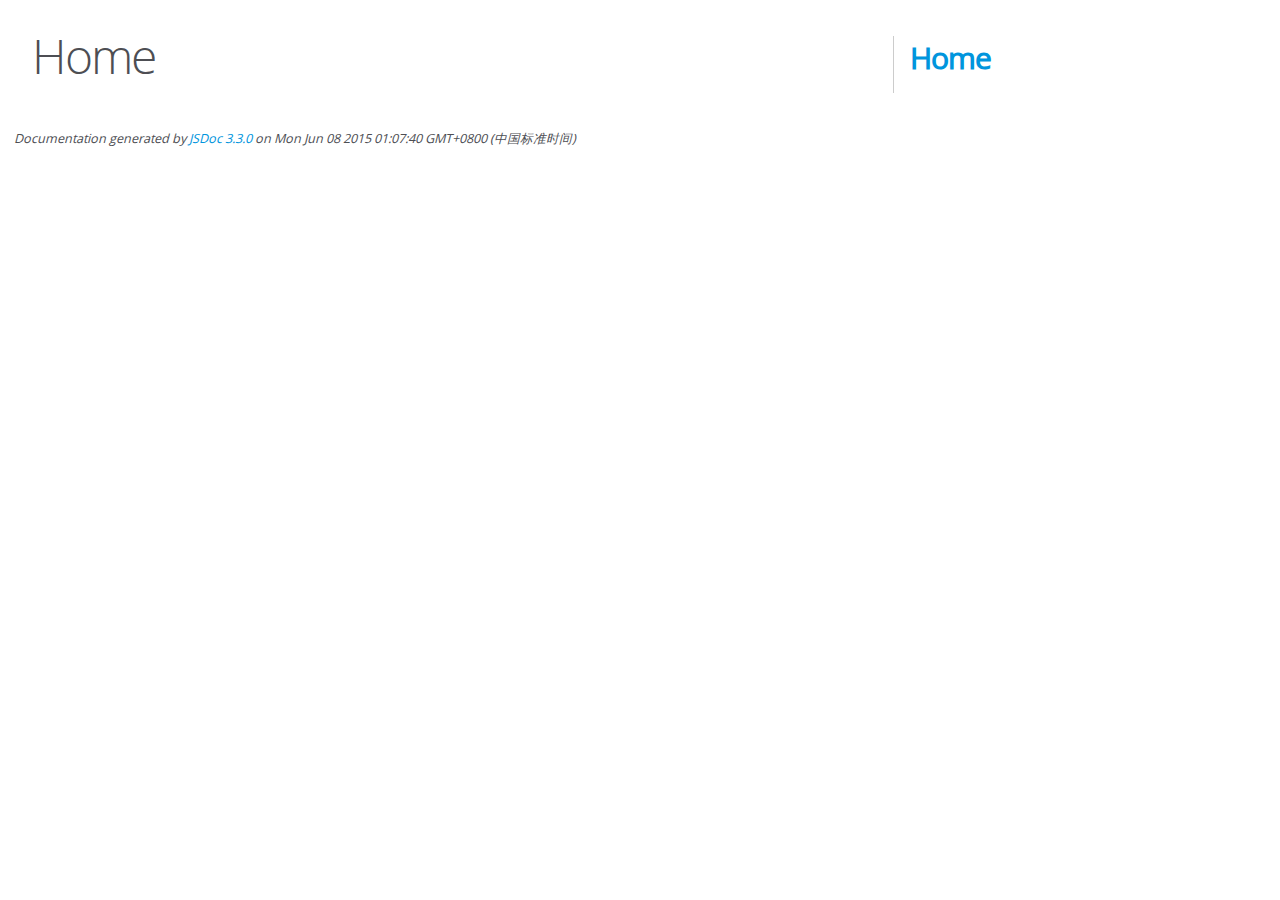
<file: src/main/webapp/editor.md/docs/index.html>
<!DOCTYPE html>
<html lang="en">
<head>
    <meta charset="utf-8">
    <title>JSDoc: Home</title>

    <script src="scripts/prettify/prettify.js"> </script>
    <script src="scripts/prettify/lang-css.js"> </script>
    <!--[if lt IE 9]>
      <script src="//html5shiv.googlecode.com/svn/trunk/html5.js"></script>
    <![endif]-->
    <link type="text/css" rel="stylesheet" href="styles/prettify-tomorrow.css">
    <link type="text/css" rel="stylesheet" href="styles/jsdoc-default.css">
</head>

<body>

<div id="main">

    <h1 class="page-title">Home</h1>

    



    


    <h3> </h3>










    









</div>

<nav>
    <h2><a href="index.html">Home</a></h2>
</nav>

<br class="clear">

<footer>
    Documentation generated by <a href="https://github.com/jsdoc3/jsdoc">JSDoc 3.3.0</a> on Mon Jun 08 2015 01:07:40 GMT+0800 (中国标准时间)
</footer>

<script> prettyPrint(); </script>
<script src="scripts/linenumber.js"> </script>
</body>
</html>
</file>
<file: src/main/webapp/editor.md/docs/styles/prettify-tomorrow.css>
/* Tomorrow Theme */
/* Original theme - https://github.com/chriskempson/tomorrow-theme */
/* Pretty printing styles. Used with prettify.js. */
/* SPAN elements with the classes below are added by prettyprint. */
/* plain text */
.pln {
  color: #4d4d4c; }

@media screen {
  /* string content */
  .str {
    color: #718c00; }

  /* a keyword */
  .kwd {
    color: #8959a8; }

  /* a comment */
  .com {
    color: #8e908c; }

  /* a type name */
  .typ {
    color: #4271ae; }

  /* a literal value */
  .lit {
    color: #f5871f; }

  /* punctuation */
  .pun {
    color: #4d4d4c; }

  /* lisp open bracket */
  .opn {
    color: #4d4d4c; }

  /* lisp close bracket */
  .clo {
    color: #4d4d4c; }

  /* a markup tag name */
  .tag {
    color: #c82829; }

  /* a markup attribute name */
  .atn {
    color: #f5871f; }

  /* a markup attribute value */
  .atv {
    color: #3e999f; }

  /* a declaration */
  .dec {
    color: #f5871f; }

  /* a variable name */
  .var {
    color: #c82829; }

  /* a function name */
  .fun {
    color: #4271ae; } }
/* Use higher contrast and text-weight for printable form. */
@media print, projection {
  .str {
    color: #060; }

  .kwd {
    color: #006;
    font-weight: bold; }

  .com {
    color: #600;
    font-style: italic; }

  .typ {
    color: #404;
    font-weight: bold; }

  .lit {
    color: #044; }

  .pun, .opn, .clo {
    color: #440; }

  .tag {
    color: #006;
    font-weight: bold; }

  .atn {
    color: #404; }

  .atv {
    color: #060; } }
/* Style */
/*
pre.prettyprint {
  background: white;
  font-family: Consolas, Monaco, 'Andale Mono', monospace;
  font-size: 12px;
  line-height: 1.5;
  border: 1px solid #ccc;
  padding: 10px; }
*/

/* Specify class=linenums on a pre to get line numbering */
ol.linenums {
  margin-top: 0;
  margin-bottom: 0; }

/* IE indents via margin-left */
li.L0,
li.L1,
li.L2,
li.L3,
li.L4,
li.L5,
li.L6,
li.L7,
li.L8,
li.L9 {
  /* */ }

/* Alternate shading for lines */
li.L1,
li.L3,
li.L5,
li.L7,
li.L9 {
  /* */ }
</file>
<file: src/main/webapp/editor.md/docs/styles/jsdoc-default.css>
@font-face {
    font-family: 'Open Sans';
    font-weight: normal;
    font-style: normal;
    src: url('../fonts/OpenSans-Regular-webfont.eot');
    src:
        local('Open Sans'),
        local('OpenSans'),
        url('../fonts/OpenSans-Regular-webfont.eot?#iefix') format('embedded-opentype'),
        url('../fonts/OpenSans-Regular-webfont.woff') format('woff'),
        url('../fonts/OpenSans-Regular-webfont.svg#open_sansregular') format('svg');
}

@font-face {
    font-family: 'Open Sans Light';
    font-weight: normal;
    font-style: normal;
    src: url('../fonts/OpenSans-Light-webfont.eot');
    src:
        local('Open Sans Light'),
        local('OpenSans Light'),
        url('../fonts/OpenSans-Light-webfont.eot?#iefix') format('embedded-opentype'),
        url('../fonts/OpenSans-Light-webfont.woff') format('woff'),
        url('../fonts/OpenSans-Light-webfont.svg#open_sanslight') format('svg');
}

html
{
    overflow: auto;
    background-color: #fff;
    font-size: 14px;
}

body
{
    font-family: 'Open Sans', sans-serif;
    line-height: 1.5;
    color: #4d4e53;
    background-color: white;
}

a, a:visited, a:active {
    color: #0095dd;
    text-decoration: none;
}

a:hover {
    text-decoration: underline;
}

header
{
    display: block;
    padding: 0px 4px;
}

tt, code, kbd, samp {
    font-family: Consolas, Monaco, 'Andale Mono', monospace;
}

.class-description {
    font-size: 130%;
    line-height: 140%;
    margin-bottom: 1em;
    margin-top: 1em;
}

.class-description:empty {
    margin: 0;
}

#main {
    float: left;
    width: 70%;
}

article dl {
    margin-bottom: 40px;
}

section
{
    display: block;
    background-color: #fff;
    padding: 12px 24px;
    border-bottom: 1px solid #ccc;
    margin-right: 30px;
}

.variation {
    display: none;
}

.signature-attributes {
    font-size: 60%;
    color: #aaa;
    font-style: italic;
    font-weight: lighter;
}

nav
{
    display: block;
    float: right;
    margin-top: 28px;
    width: 30%;
    box-sizing: border-box;
    border-left: 1px solid #ccc;
    padding-left: 16px;
}

nav ul {
    font-family: 'Lucida Grande', 'Lucida Sans Unicode', arial, sans-serif;
    font-size: 100%;
    line-height: 17px;
    padding: 0;
    margin: 0;
    list-style-type: none;
}

nav ul a, nav ul a:visited, nav ul a:active {
    font-family: Consolas, Monaco, 'Andale Mono', monospace;
    line-height: 18px;
    color: #4D4E53;
}

nav h3 {
    margin-top: 12px;
}

nav li {
    margin-top: 6px;
}

footer {
    display: block;
    padding: 6px;
    margin-top: 12px;
    font-style: italic;
    font-size: 90%;
}

h1, h2, h3, h4 {
    font-weight: 200;
    margin: 0;
}

h1
{
    font-family: 'Open Sans Light', sans-serif;
    font-size: 48px;
    letter-spacing: -2px;
    margin: 12px 24px 20px;
}

h2, h3
{
    font-size: 30px;
    font-weight: 700;
    letter-spacing: -1px;
    margin-bottom: 12px;
}

h4
{
    font-size: 18px;
    letter-spacing: -0.33px;
    margin-bottom: 12px;
    color: #4d4e53;
}

h5, .container-overview .subsection-title
{
    font-size: 120%;
    font-weight: bold;
    letter-spacing: -0.01em;
    margin: 8px 0 3px 0;
}

h6
{
    font-size: 100%;
    letter-spacing: -0.01em;
    margin: 6px 0 3px 0;
    font-style: italic;
}

.ancestors { color: #999; }
.ancestors a
{
    color: #999 !important;
    text-decoration: none;
}

.clear
{
    clear: both;
}

.important
{
    font-weight: bold;
    color: #950B02;
}

.yes-def {
    text-indent: -1000px;
}

.type-signature {
    color: #aaa;
}

.name, .signature {
    font-family: Consolas, Monaco, 'Andale Mono', monospace;
}

.details { margin-top: 14px; border-left: 2px solid #DDD; }
.details dt { width: 120px; float: left; padding-left: 10px;  padding-top: 6px; }
.details dd { margin-left: 70px; }
.details ul { margin: 0; }
.details ul { list-style-type: none; }
.details li { margin-left: 30px; padding-top: 6px; }
.details pre.prettyprint { margin: 0 }
.details .object-value { padding-top: 0; }

.description {
    margin-bottom: 1em;
    margin-top: 1em;
}

.code-caption
{
    font-style: italic;
    font-size: 107%;
    margin: 0;
}

.prettyprint
{
    border: 1px solid #ddd;
    width: 80%;
    overflow: auto;
}

.prettyprint.source {
    width: inherit;
}

.prettyprint code
{
    font-size: 100%;
    line-height: 18px;
    display: block;
    padding: 4px 12px;
    margin: 0;
    background-color: #fff;
    color: #4D4E53;
}

.prettyprint code span.line
{
  display: inline-block;
}

.prettyprint.linenums
{
  padding-left: 70px;
  -webkit-user-select: none;
  -moz-user-select: none;
  -ms-user-select: none;
  user-select: none;
}

.prettyprint.linenums ol
{
  padding-left: 0;
}

.prettyprint.linenums li
{
  border-left: 3px #ddd solid;
}

.prettyprint.linenums li.selected,
.prettyprint.linenums li.selected *
{
  background-color: lightyellow;
}

.prettyprint.linenums li *
{
  -webkit-user-select: text;
  -moz-user-select: text;
  -ms-user-select: text;
  user-select: text;
}

.params, .props
{
    border-spacing: 0;
    border: 0;
    border-collapse: collapse;
}

.params .name, .props .name, .name code {
    color: #4D4E53;
    font-family: Consolas, Monaco, 'Andale Mono', monospace;
    font-size: 100%;
}

.params td, .params th, .props td, .props th
{
    border: 1px solid #ddd;
    margin: 0px;
    text-align: left;
    vertical-align: top;
    padding: 4px 6px;
    display: table-cell;
}

.params thead tr, .props thead tr
{
    background-color: #ddd;
    font-weight: bold;
}

.params .params thead tr, .props .props thead tr
{
    background-color: #fff;
    font-weight: bold;
}

.params th, .props th { border-right: 1px solid #aaa; }
.params thead .last, .props thead .last { border-right: 1px solid #ddd; }

.params td.description > p:first-child,
.props td.description > p:first-child
{
    margin-top: 0;
    padding-top: 0;
}

.params td.description > p:last-child,
.props td.description > p:last-child
{
    margin-bottom: 0;
    padding-bottom: 0;
}

.disabled {
    color: #454545;
}
</file>
